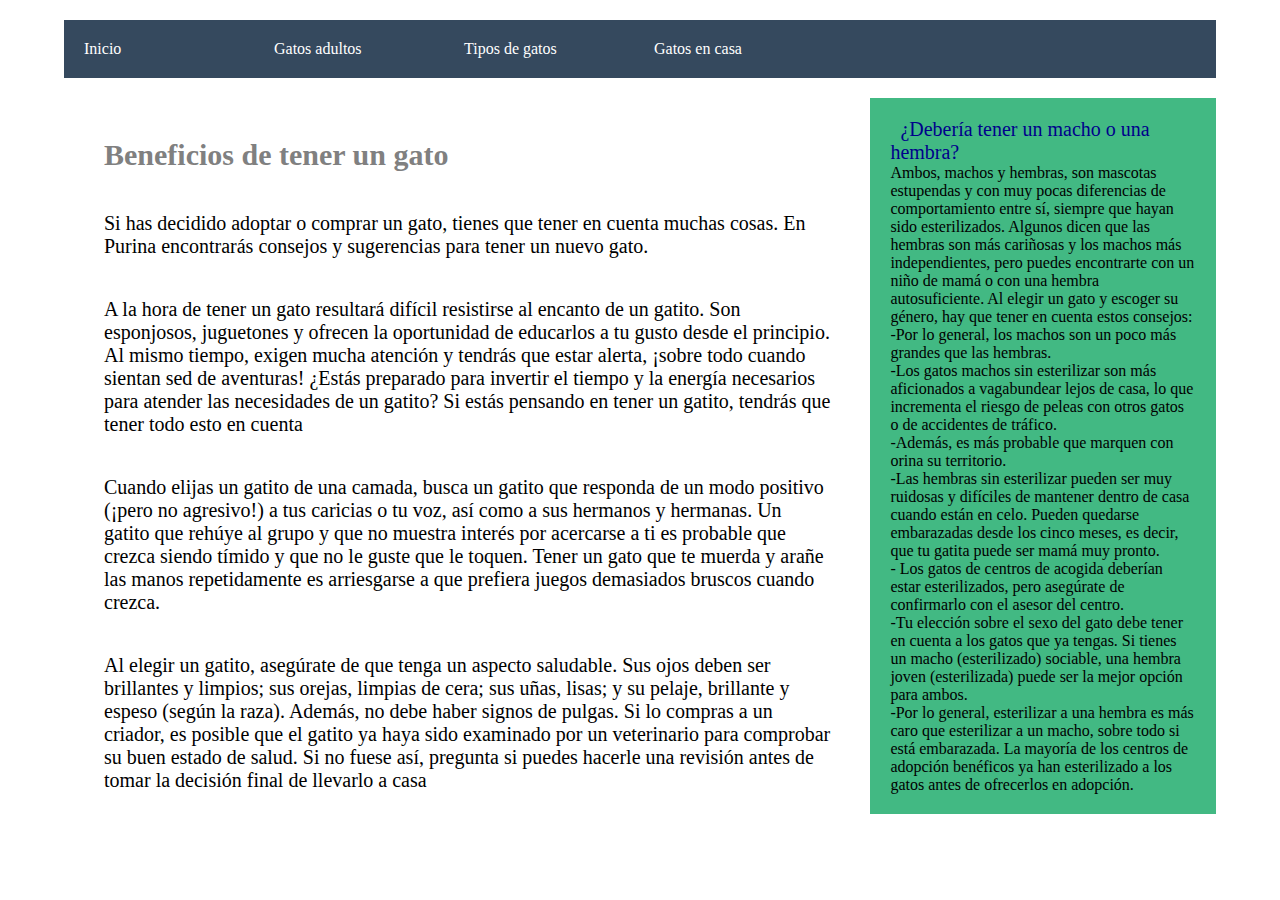
<file: index.html>
<!DOCTYPE html>
<html>
<head>
	<meta charset="utf-8">
	<meta name="viewport" content="width=device-width, initial-scale=1">
	<title>Mundo de gatos </title>
	<link rel="shortcut icon" type="image/x-icon" href="imagenes/logo.jpg"></head>

	<link rel="stylesheet" type="text/css" href="css/estilos 1.css">
</head>
<body>
	<header>
		<nav>
			<ul>
				<li><a href="index.html">Inicio</a></li>
				<li><a href="Mas informacion.html">Gatos adultos</a></li>
				<li><a href="soluciones.html">Tipos de gatos</a></li>
				<li><a href="Sobre el sitio.html">Gatos en casa</a></li>

			</ul>
		</nav>
	</header>

	<section class="cuerpo">
		<section class="main">
			<article>

				<h1>Beneficios de tener un gato</h1>

				<p>Si has decidido adoptar o comprar un gato, tienes que tener en cuenta muchas cosas. En Purina encontrarás consejos y sugerencias para tener un nuevo gato.</p>


				<p>A la hora de tener un gato resultará difícil resistirse al encanto de un gatito. Son esponjosos, juguetones y ofrecen la oportunidad de educarlos a tu gusto desde el principio. Al mismo tiempo, exigen mucha atención y tendrás que estar alerta, ¡sobre todo cuando sientan sed de aventuras! ¿Estás preparado para invertir el tiempo y la energía necesarios para atender las necesidades de un gatito? Si estás pensando en tener un gatito, tendrás que tener todo esto en cuenta</p>


				<p>Cuando elijas un gatito de una camada, busca un gatito que responda de un modo positivo (¡pero no agresivo!) a tus caricias o tu voz, así como a sus hermanos y hermanas. Un gatito que rehúye al grupo y que no muestra interés por acercarse a ti es probable que crezca siendo tímido y que no le guste que le toquen. Tener un gato que te muerda y arañe las manos repetidamente es arriesgarse a que prefiera juegos demasiados bruscos cuando crezca.</p>

				<p>Al elegir un gatito, asegúrate de que tenga un aspecto saludable. Sus ojos deben ser brillantes y limpios; sus orejas, limpias de cera; sus uñas, lisas; y su pelaje, brillante y espeso (según la raza). Además, no debe haber signos de pulgas. Si lo compras a un criador, es posible que el gatito ya haya sido examinado por un veterinario para comprobar su buen estado de salud. Si no fuese así, pregunta si puedes hacerle una revisión antes de tomar la decisión final de llevarlo a casa</p>


			</article>
			<aside>
				<h7>¿Debería tener un macho o una hembra?</h7>

				<p> Ambos, machos y hembras, son mascotas estupendas y con muy pocas diferencias de comportamiento entre sí, siempre que hayan sido esterilizados. Algunos dicen que las hembras son más cariñosas y los machos más independientes, pero puedes encontrarte con un niño de mamá o con una hembra autosuficiente. Al elegir un gato y escoger su género, hay que tener en cuenta estos consejos:<p>

					
							<p>-Por lo general, los machos son un poco más grandes que las hembras.
</p>
							<p>-Los gatos machos sin esterilizar son más aficionados a vagabundear lejos de casa, lo que incrementa el riesgo de peleas con otros gatos o de accidentes de tráfico.
<p>

							<p>-Además, es más probable que marquen con orina su territorio.</p>
</p>
							<p>-Las hembras sin esterilizar pueden ser muy ruidosas y difíciles de mantener dentro de casa cuando están en celo. Pueden quedarse embarazadas desde los cinco meses, es decir, que tu gatita puede ser mamá muy pronto.</p>

							<p>- Los gatos de centros de acogida deberían estar esterilizados, pero asegúrate de confirmarlo con el asesor del centro. </p>

							<p>-Tu elección sobre el sexo del gato debe tener en cuenta a los gatos que ya tengas. Si tienes un macho (esterilizado) sociable, una hembra joven (esterilizada) puede ser la mejor opción para ambos.</p>

							<p>-Por lo general, esterilizar a una hembra es más caro que esterilizar a un macho, sobre todo si está embarazada. La mayoría de los centros de adopción benéficos ya han esterilizado a los gatos antes de ofrecerlos en adopción.</p>
							

			</aside>
		

</body>
</html>
</file>
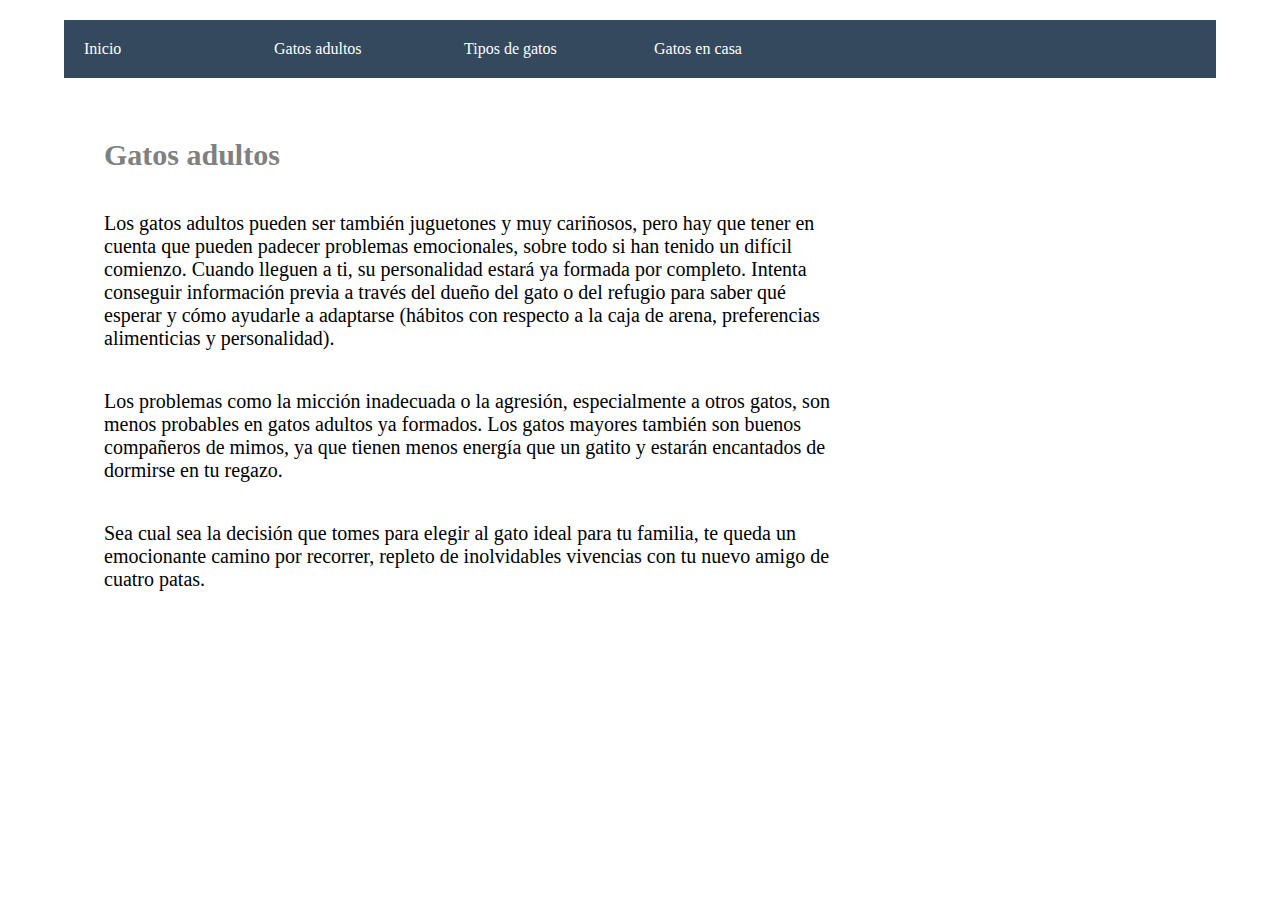
<file: Mas informacion.html>
<!DOCTYPE html>
<html>
<head>
	<meta charset="utf-8">
	<meta name="viewport" content="width=device-width, initial-scale=1">
	<title>Mundo de gatos </title>
	<link rel="shortcut icon" type="image/x-icon" href="imagenes/logo.jpg"></head>

	<link rel="stylesheet" type="text/css" href="css/estilos 1.css">
</head>
<body>
	<header>
		<nav>
			<ul>
				<li><a href="index.html">Inicio</a></li>
				<li><a href="Mas informacion.html">Gatos adultos</a></li>
				<li><a href="soluciones.html">Tipos de gatos</a></li>
				<li><a href="Sobre el sitio.html">Gatos en casa</a></li>

			</ul>
		</nav>
	</header>
	<section class="cuerpo">
		<section class="main">
			<article>
				    <h1>Gatos adultos</h1>

					<p>Los gatos adultos pueden ser también juguetones y muy cariñosos, pero hay que tener en cuenta que pueden padecer problemas emocionales, sobre todo si han tenido un difícil comienzo. Cuando lleguen a ti, su personalidad estará ya formada por completo. Intenta conseguir información previa a través del dueño del gato o del refugio para saber qué esperar y cómo ayudarle a adaptarse (hábitos con respecto a la caja de arena, preferencias alimenticias y personalidad).</p>

					<p>Los problemas como la micción inadecuada o la agresión, especialmente a otros gatos, son menos probables en gatos adultos ya formados. Los gatos mayores también son buenos compañeros de mimos, ya que tienen menos energía que un gatito y estarán encantados de dormirse en tu regazo.</p>

					<p>Sea cual sea la decisión que tomes para elegir al gato ideal para tu familia, te queda un emocionante camino por recorrer, repleto de inolvidables vivencias con tu nuevo amigo de cuatro patas.</p>

				</nav>				









			</article>
			
		</section>

	</section>

</body>
</html>
</file>
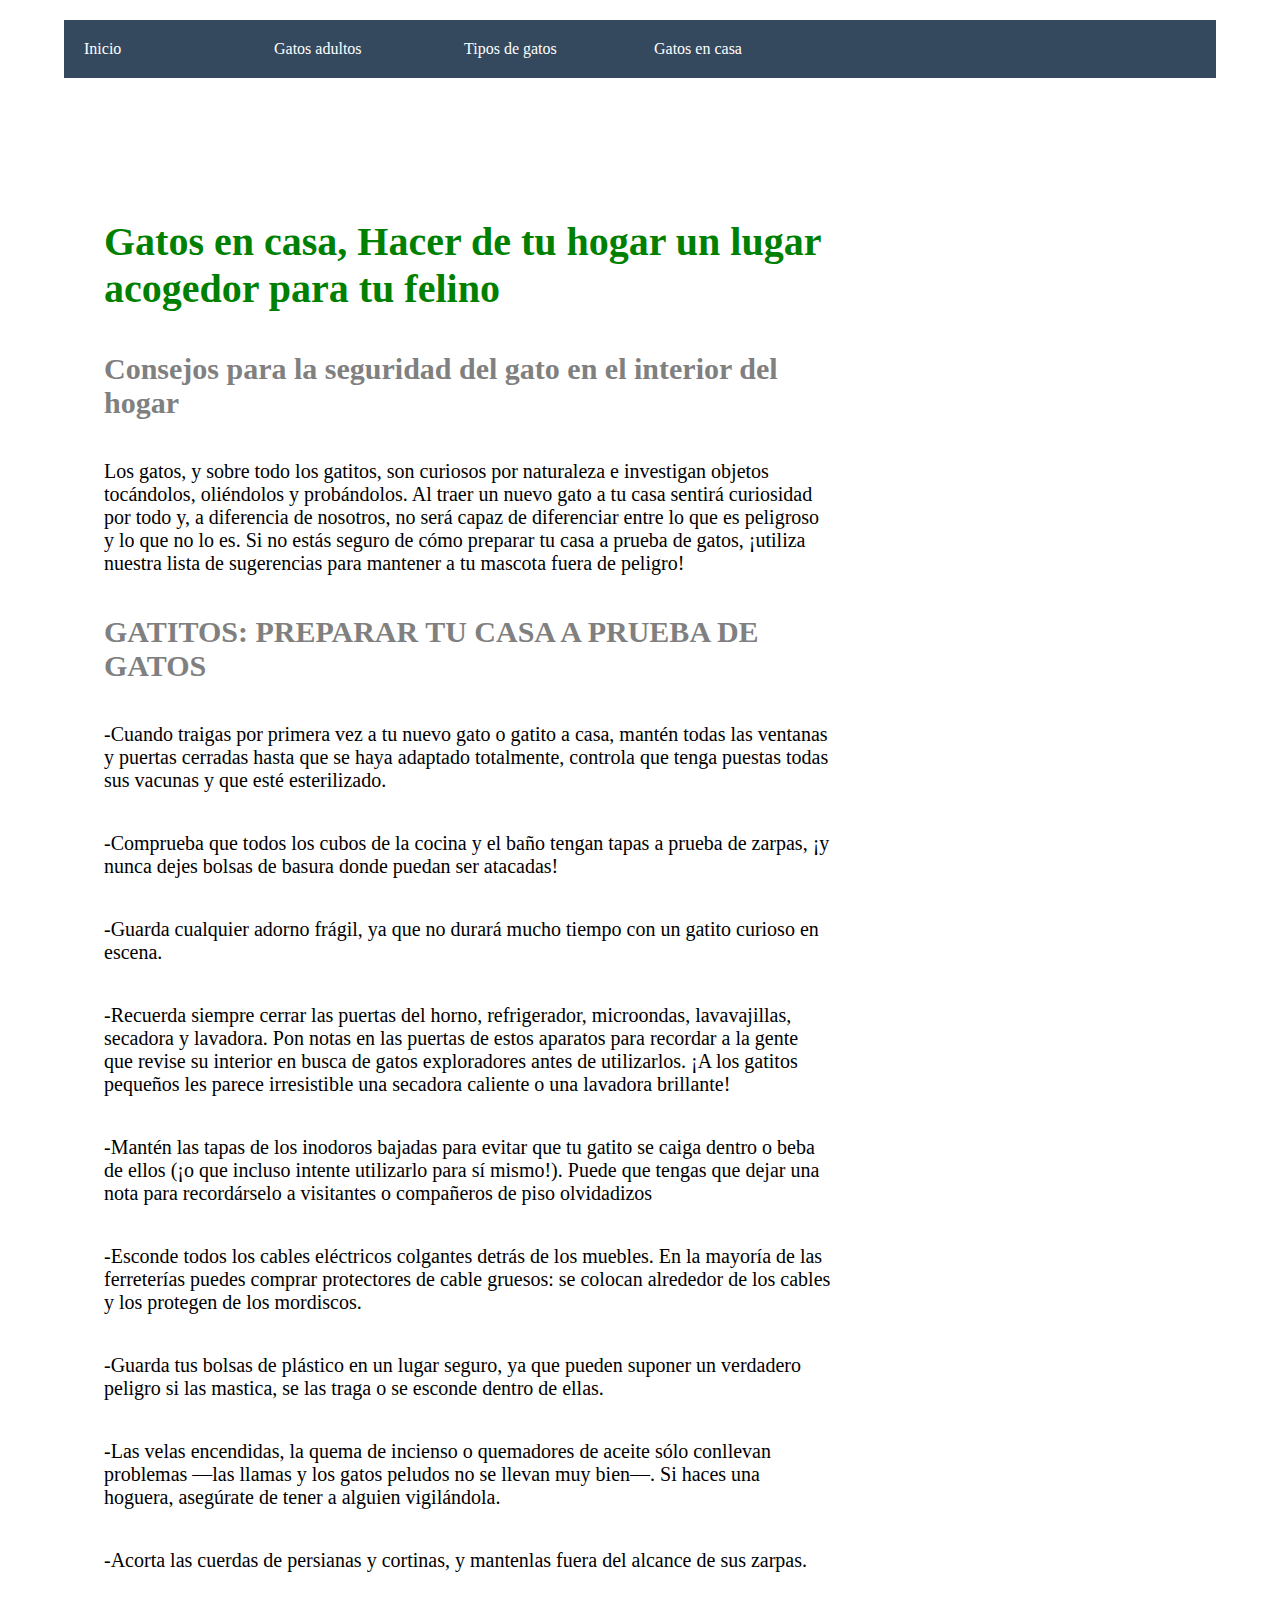
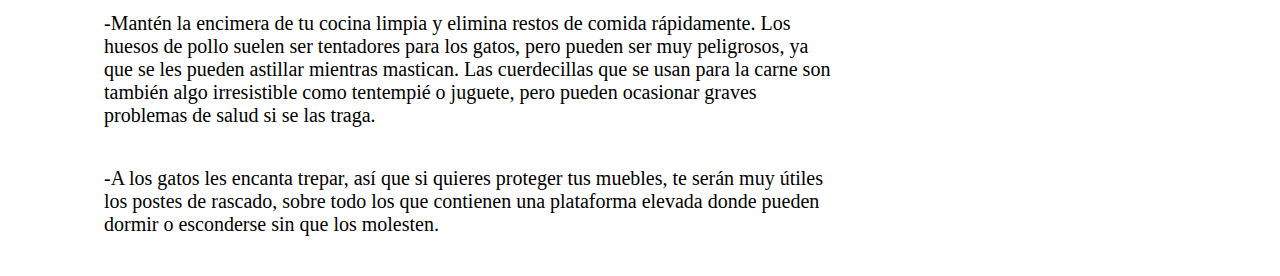
<file: Sobre el sitio.html>
<!DOCTYPE html>
<html>
<head>
	<meta charset="utf-8">
	<meta name="viewport" content="width=device-width, initial-scale=1">
	<title>Mundo de gatos </title>
	<link rel="shortcut icon" type="image/x-icon" href="imagenes/logo.jpg"></head>

	<link rel="stylesheet" type="text/css" href="css/estilos 1.css">
</head>
<body>
	<header>
		<nav>
			<ul>
				<li><a href="index.html">Inicio</a></li>
				<li><a href="Mas informacion.html">Gatos adultos</a></li>
				<li><a href="soluciones.html">Tipos de gatos</a></li>
				<li><a href="Sobre el sitio.html">Gatos en casa</a></li>

			</ul>
		</nav>
	</header>

	<section class="cuerpo">
		<section class="main">
			<article>
				 <div class="secciones"></div>
            
            <h5>Gatos en casa, Hacer de tu hogar un lugar acogedor para tu felino</h5>
            <h2>Consejos para la seguridad del gato en el interior del hogar</h2>

				<p>Los gatos, y sobre todo los gatitos, son curiosos por naturaleza e investigan objetos tocándolos, oliéndolos y probándolos. Al traer un nuevo gato a tu casa sentirá curiosidad por todo y, a diferencia de nosotros, no será capaz de diferenciar entre lo que es peligroso y lo que no lo es. Si no estás seguro de cómo preparar tu casa a prueba de gatos, ¡utiliza nuestra lista de sugerencias para mantener a tu mascota fuera de peligro!</p>
				<h3>GATITOS: PREPARAR TU CASA A PRUEBA DE GATOS</h3>

				<p>-Cuando traigas por primera vez a tu nuevo gato o gatito a casa, mantén todas las ventanas y puertas cerradas hasta que se haya adaptado totalmente, controla que tenga puestas todas sus vacunas y que esté esterilizado.</p>

				<p>-Comprueba que todos los cubos de la cocina y el baño tengan tapas a prueba de zarpas, ¡y nunca dejes bolsas de basura donde puedan ser atacadas!</p>
				<p>-Guarda cualquier adorno frágil, ya que no durará mucho tiempo con un gatito curioso en escena.</p>
				<p>-Recuerda siempre cerrar las puertas del horno, refrigerador, microondas, lavavajillas, secadora y lavadora. Pon notas en las puertas de estos aparatos para recordar a la gente que revise su interior en busca de gatos exploradores antes de utilizarlos. ¡A los gatitos pequeños les parece irresistible una secadora caliente o una lavadora brillante!</p>
				<p>-Mantén las tapas de los inodoros bajadas para evitar que tu gatito se caiga dentro o beba de ellos (¡o que incluso intente utilizarlo para sí mismo!). Puede que tengas que dejar una nota para recordárselo a visitantes o compañeros de piso olvidadizos</p>
				<p>-Esconde todos los cables eléctricos colgantes detrás de los muebles. En la mayoría de las ferreterías puedes comprar protectores de cable gruesos: se colocan alrededor de los cables y los protegen de los mordiscos.</p>
				<p>-Guarda tus bolsas de plástico en un lugar seguro, ya que pueden suponer un verdadero peligro si las mastica, se las traga o se esconde dentro de ellas.</p>
				<p>-Las velas encendidas, la quema de incienso o quemadores de aceite sólo conllevan problemas —las llamas y los gatos peludos no se llevan muy bien—. Si haces una hoguera, asegúrate de tener a alguien vigilándola.</p>
				<p>-Acorta las cuerdas de persianas y cortinas, y mantenlas fuera del alcance de sus zarpas.</p>
				<p>-Mantén la encimera de tu cocina limpia y elimina restos de comida rápidamente. Los huesos de pollo suelen ser tentadores para los gatos, pero pueden ser muy peligrosos, ya que se les pueden astillar mientras mastican. Las cuerdecillas que se usan para la carne son también algo irresistible como tentempié o juguete, pero pueden ocasionar graves problemas de salud si se las traga.</p>
				<p>-A los gatos les encanta trepar, así que si quieres proteger tus muebles, te serán muy útiles los postes de rascado, sobre todo los que contienen una plataforma elevada donde pueden dormir o esconderse sin que los molesten.</p>
				
</body>
</html>
</file>
<file: css/estilos 1.css>
* {
	margin:0;
	padding:0;
} 

header, .cuerpo, footer {
	background:white;
	width: 90%;
	max-width: 2000px;
	margin: 20px auto;

}

header nav {
	background: #35495e;
	overflow: hidden;
}

header nav ul {
	list-style: none;
}

header nav ul li {
	float: left;
}

header nav ul li a {
	padding: 20px 20px;
	display: block;
	color: white;
	text-decoration: none;
}

header nav ul li a:hover {
	background: #21B6A8;
}

.cuerpo .main article {
	width: 70%;
	background: #fff;
	float: left;
	padding: 20px;
	box-sizing: border-box;


}

.cuerpo .main article p{
	font-size: 20px;
	padding: 20px;
	box-sizing: border-box;


}

h1{
	font-size: 30px;
	color: gray;
	padding: 20px;
	box-sizing: border-box;	
}
h2 {
	font-size: 30px;
	color: gray;
	padding: 20px;
	box-sizing: border-box;
}
h3 {
	font-size: 30px;
	color: gray;
	padding: 20px;
	box-sizing: border-box;
}
h4 {
	font-size: 30px;
	color: gray;
	padding: 20px;
	box-sizing: border-box;
}
h5 {
	font-size: 40px;
	color: green;
	padding: 20px;
	box-sizing: border-box;
}
h6 {
	font-size: 30px;
	color: gray;
	padding: 20px;
	box-sizing: border-box;

}
h7 {
	font-size: 20px;
	color: darkblue;
	padding: 10px;
	box-sizing: border-box;
	
}
cite, blockquote{
	padding: 20px;
	box-sizing: border-box;	
}

aside {
	width:30%;
	background:#42b983 ;
	float:left;
	padding: 20px;
	box-sizing: border-box;

}
footer{
	list-style: none;
	font-size: 20px;
	background: #0E63ED;
	color: #fff;
	clear: both;
	padding: 20px;
	box-sizing: border-box;
	text-align: center;
}
}
nav ul {
	background-color: #757575;
	width: 100%;
	list-style-type: none;
	text-align: center;
}
nav li {
	display: inline-flex;
}
nav a {
	text-decoration: none;
	color: white;
	padding: 10px;
	width: 150px;
}
nav li:hover {
	background-color: black;
}

img {
	width: 200px;
	height: 200px;
	border-radius: 50%;
	object-fit: cover;
}
.contenido {
	display: flex;
	margin: 60px;
}
.articulo {
	width: 80%;
	border-right: 3px solid black;
}
.secciones {
	display: flex;
	align-items: center;
	padding: 40px;
}
.menu-secundario {
	width: 20%;
	margin-top: 60px;
}
.menu-secundario a {
	display: block;
	text-align: center;
	color: black;
	margin-bottom: 20px;
}
footer {
	width: 100%;
	height: 200px;
	background-color: black;
	color: white;
	margin-top: 40px;
}
footer p {
	text-align: center;
	padding: 50px;
}
</file>
